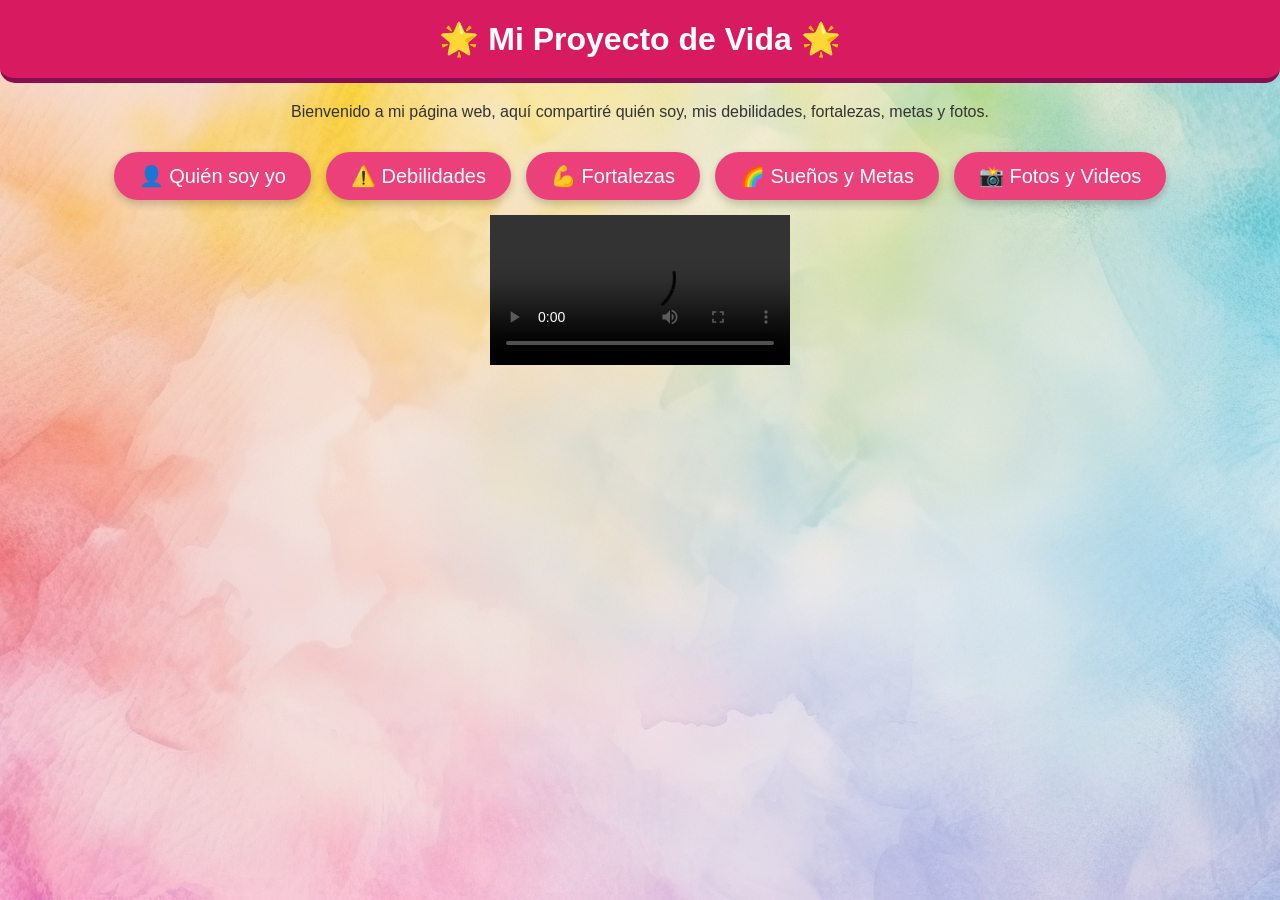
<file: index.html>
<!DOCTYPE html>
<html lang="es">
<head>
    <meta charset="UTF-8">
    <title>Mi Proyecto de Vida</title>
    <link rel="stylesheet" href="style.css">
</head>
<body>

    <h1>🌟 Mi Proyecto de Vida 🌟</h1>
    <p>Bienvenido a mi página web, aquí compartiré quién soy, mis debilidades, fortalezas, metas y fotos.</p>

    <nav>
        <ul>
            <li><a href="quien-soy.html">👤 Quién soy yo</a></li>
            <li><a href="debilidades.html">⚠️ Debilidades</a></li>
            <li><a href="fortalezas.html">💪 Fortalezas</a></li>
            <li><a href="metas.html">🌈 Sueños y Metas</a></li>
            <li><a href="fotos.html">📸 Fotos y Videos</a></li>
        </ul>
    </nav>
 <script>
 function abrirLightbox(img) {
    document.getElementById("imagenAmpliada").src = img.src;
    document.getElementById("lightbox").style.display = "flex";
 }
 function cerrarLightbox() {
    document.getElementById("lightbox").style.display = "none";
 }
</script>
    <video controls>
        <source src="VIDEO1.mp4" type="video/mp4">
    </video>

</body>
</html>
</file>
<file: style.css>
/* Fondo general */
body {
    font-family: Arial, sans-serif;
    background: url("FONDO.jpg") no-repeat center center fixed;
    background-size: cover; /* La imagen cubre toda la pantalla sin multiplicarse */
    margin: 0;
    padding: 0;
    color: #333;
    text-align: center;
}
/* Encabezados */
h1 {
    background-color: #d81b60;
    color: white;
    padding: 20px;
    margin: 0 0 20px 0;
    border-bottom: 5px solid #880e4f;
    border-radius: 0 0 15px 15px;
}
/* Contenedor de galería */
.galeria {
    display: grid;
    grid-template-columns: repeat(auto-fit, minmax(220px, 1fr));
    gap: 20px;
    justify-items: center;
    margin: 20px;
}

/* Recuadro rosado oscuro */
.caja {
    background-color: #c2185b; /* rosado oscuro */
    padding: 15px;
    border-radius: 12px;
    box-shadow: 0 4px 8px rgba(0,0,0,0.2);
    text-align: center;
}

/* Tamaño reducido de imágenes y videos */
.caja img,
.caja video {
    max-width: 100%;
    max-height: 250px; /* mucho más pequeño */
    border-radius: 8px;
}
/* Navegación */
nav ul {
    list-style: none;
    padding: 0;
    margin: 0;
    display: flex;               /* Los coloca en fila */
    justify-content: center;     /* Centra los botones */
    gap: 15px;                   /* Espacio entre botones */
}

nav ul li {
    display: inline; /* Asegura que no estén en bloque */
}

nav ul li {
    margin: 15px 0;
}
/* ----- Lightbox ----- */
.lightbox {
    display: none; /* Oculto por defecto */
    position: fixed;
    z-index: 1000;
    top: 0;
    left: 0;
    width: 100%;
    height: 100%;
    background: rgba(0,0,0,0.8); /* Fondo oscuro */
    justify-content: center;
    align-items: center;
}

.lightbox img {
    max-width: 80%;
    max-height: 80%;
    border-radius: 12px;
    box-shadow: 0 0 15px rgba(255,255,255,0.6);
}

/* Botón cerrar */
.lightbox:after {
    content: "✖";
    position: absolute;
    top: 20px;
    right: 30px;
    font-size: 30px;
    color: white;
    cursor: pointer;
}

/* Botones animados */
nav ul li a, 
a.boton {
    text-decoration: none;
    font-size: 20px;
    color: white;
    background-color: #ec407a;
    padding: 12px 25px;
    border-radius: 30px;
    box-shadow: 0 4px 8px rgba(0,0,0,0.2);
    display: inline-block;
    transition: transform 0.3s ease, background-color 0.3s ease;
}

nav ul li a:hover,
a.boton:hover {
    background-color: #ad1457;
    transform: scale(1.1);
}

/* Recuadros para fotos y videos */
.contenedor {
    display: flex;
    justify-content: center;
    flex-wrap: wrap;
    gap: 20px;
    margin: 30px auto;
    max-width: 900px;
}

.caja {
    background-color: #ad1457; /* rosado oscuro */
    border-radius: 15px;
    padding: 15px;
    box-shadow: 0 4px 8px rgba(0,0,0,0.3);
    flex: 1 1 40%;
    max-width: 400px;
    color: white;
}

/* Ajustes de imágenes y videos */
.caja img, 
.caja video {
   max-width: 100%;   /* más pequeños dentro del recuadro */
    max-height: 250px; /* altura máxima */
    border-radius: 80px;
}
</file>
